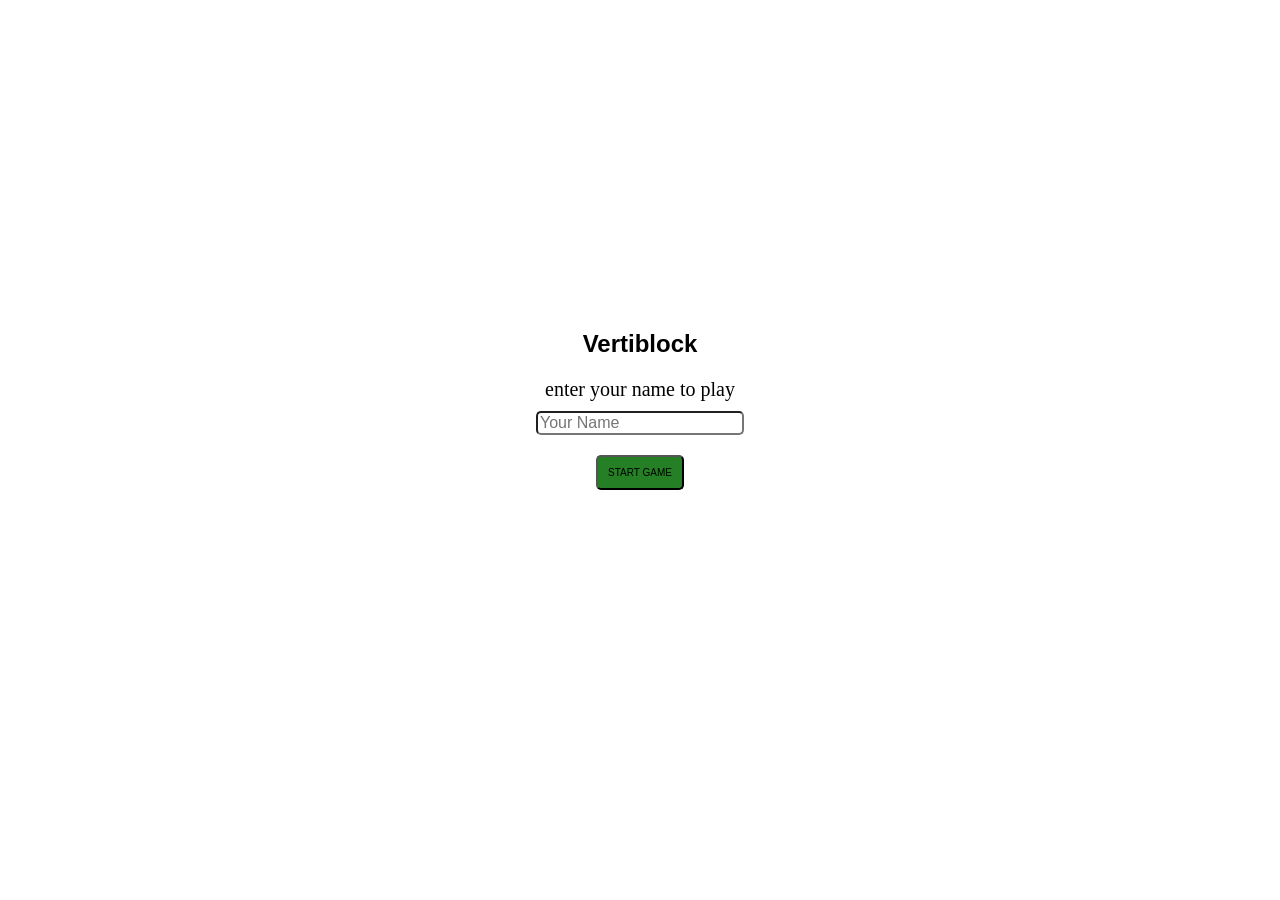
<file: index.html>
<!DOCTYPE html>
<html>
    <head>
        <meta charset="UTF-8">
        <meta name="viewport" content="width=device-width, initial-scale=1.0">
        <link rel="stylesheet" href="block.css">
        <title>Vertiblock</title>
    </head>
    <body>
        <div id="startScreen">
            <h2>Vertiblock</h2>
            <label for="playerName">
                enter your name to play
            </label>
            <input type="text" id="playerName" placeholder="Your Name">
            <button id="startButton">
                start game
            </button>
        </div>
        <div id="gameScreen" style="display: none;">
            <canvas id="canvas"></canvas>
            <canvas id="canvas1"></canvas>
            <div style="display: inline">
                <h2 style="text-align:center" id="curr_score">your score:</h2>
                <h2 style="text-align:center" id="high_score">high score:</h2> 
            </div>
        </div>
        <script src="twister.js"></script>
        <script src="vertical.js"></script>
        <script src="breaker.js"></script>
    </body>
</html>
</file>
<file: block.css>
body {
    margin: 0;
    padding: 0;
    height: 100%;
    width: 100%;
    display: flex;
    justify-content: center;
    align-items: center;
    background-color: white;
}
body h1 {
    font-family: 'Roboto',sans-serif;
}
body h2 {
    color: black;
    font-family: 'Roboto',sans-serif;
}
#canvas {
    border: 1px solid white;
    padding: 15px;
    border-radius: 20px;
    backdrop-filter: blur(3px);
}
#canvas1 {
    border: 1px solid rgb(73, 1, 1);
    border-radius: 20px;
    margin-top: 15px;
    display: none;
    backdrop-filter: blur(3px);
}
#startScreen {
    text-align: center;
    margin: auto;
    display: flex;
    flex-direction: column;
    justify-content: center;
    align-items: center;
    height: 800px;
    width: 600px;
}
label {
    display: block;
    margin-bottom: 10px;
    font-size: 20px;
}
input {
    font-size: 16px;
    border-radius: 5px;
    width: 200px;
    margin-bottom: 20px;
}
button {
    padding: 10px;
    background-color: rgb(37, 127, 37);
    color: black;
    font-size: 10px;
    text-transform: uppercase;
    border-radius: 5px;
    cursor: pointer;
    transition: background-color 0.3s ease;
}
#gameScreen {
    display: none;
}
</file>
